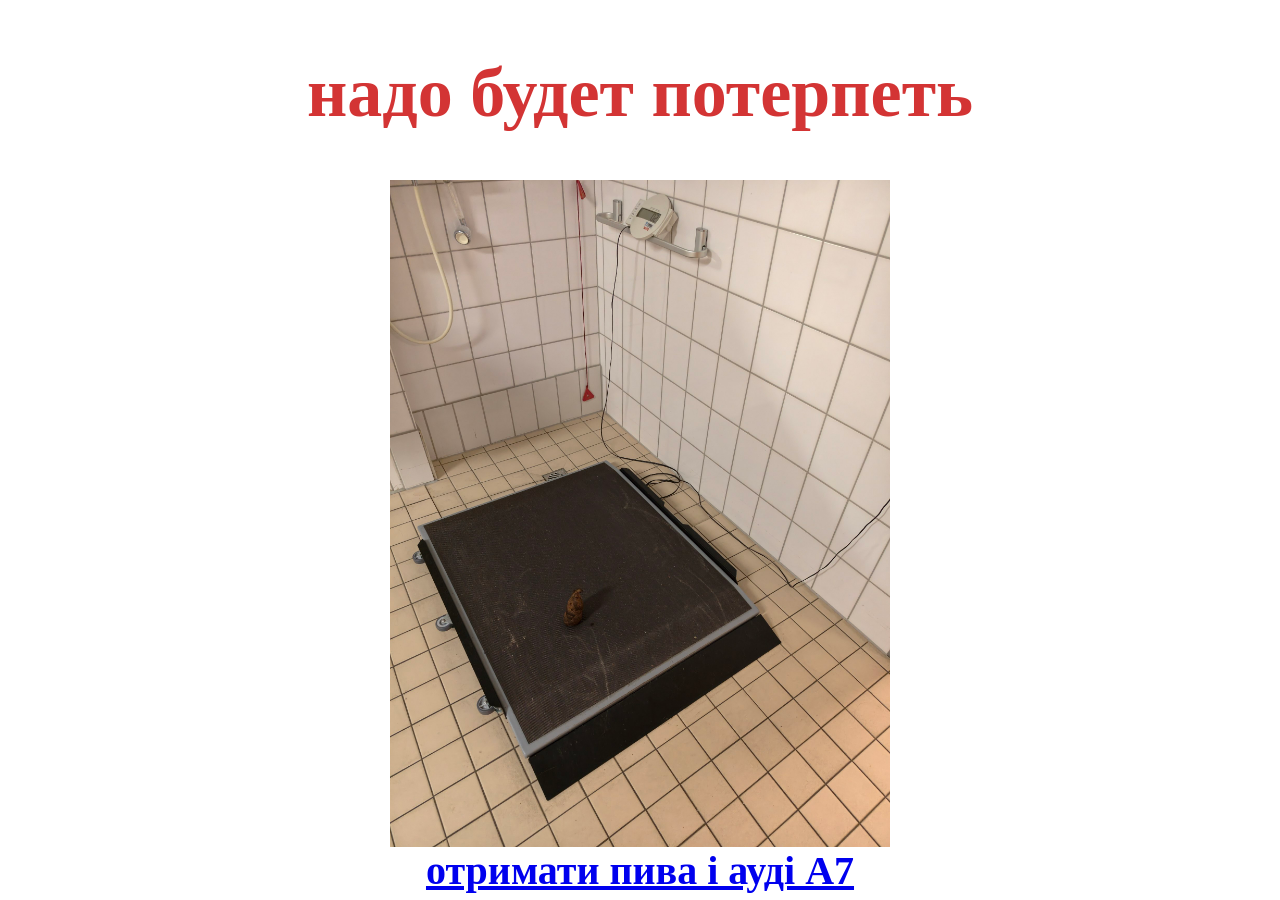
<file: index.html>
<!DOCTYPE html>
<html lang="ru">
<head>
     <meta charset="UTF-8">
    <meta name="viewport" content=
    "width=device-width, initial-scale=1.0">  
    <title>free monye</title>
    <link rel="stylesheet" href="style.css">
</head>
<body>
    
    <h1 class="note">надо будет потерпеть</h1>
    <img src="./ваше богатство.jpg" 
    alt="money" class="weights">
    <a href="more.html" target="_blank"
      class="trans">отримати пива і ауді А7</a>
</body>
 
    </html>
</file>
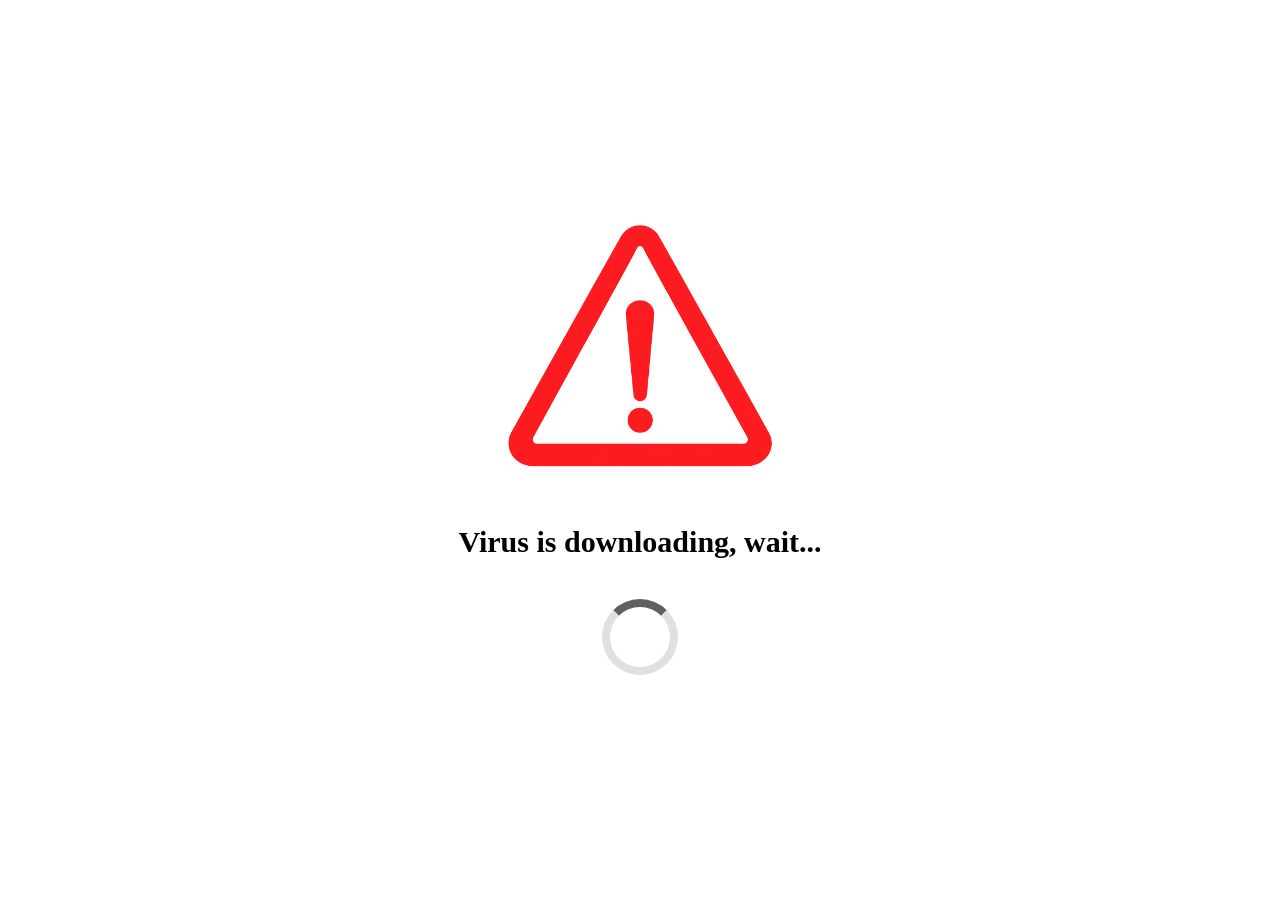
<file: more.html>
<!DOCTYPE html>
<html lang="en">
<head>
    <meta charset="UTF-8">
    <meta name="viewport" content="width=device-width, initial-scale=1.0">
    <title>попался! Пидорок!</title>
    <link rel="stylesheet" href="style.css">
</head>
<body>
    <img src="alarm.png" alt="money" class="alarm">
    <h1 class="virus">Virus is downloading, wait...</h1>
    <div class="loader"></div>
</body>
</html>
</file>
<file: style.css>
body {
  margin: 0;
  height: 100vh;              /* висота вікна браузера */
  display: flex;              /* включаємо flexbox */
  justify-content: center;    /* центрування по горизонталі */
  align-items: center;        /* центрування по вертикалі */
  flex-direction: column;     /* щоб елементи йшли один під одним */
}
.note {
    color: #d33434;
    font-size: 70px;
    font-weight: bold;
    text-align: center;
}
.weights {
  display: block; /* робимо блочним */
  margin: 0 auto; /* автоматичні відступи зліва і справа */
  width: 500px;     /* задаємо ширину тут */
  height: auto;     /* пропорційна висота */
}
.trans {
    font-size: 40px;            
  font-weight: bold;
   display: block;
    text-align: center;
}
.alarm {
  display: block; 
  margin: 0 auto;
  width: 300px;
  height: 300px;
}
.virus {
  font-size: 30px;
  font-weight: bold;
  display: block;
  text-align: center;
}
.loader {
  border: 8px solid #e0e0e0;    
  border-top: 8px solid #606060; 
  border-radius: 50%;            
  width: 60px;
  height: 60px;
  animation: spin 1s linear infinite; 
  margin: 20px auto;             
}

@keyframes spin {
  0% { transform: rotate(0deg); }
  100% { transform: rotate(360deg); }
}
</file>
